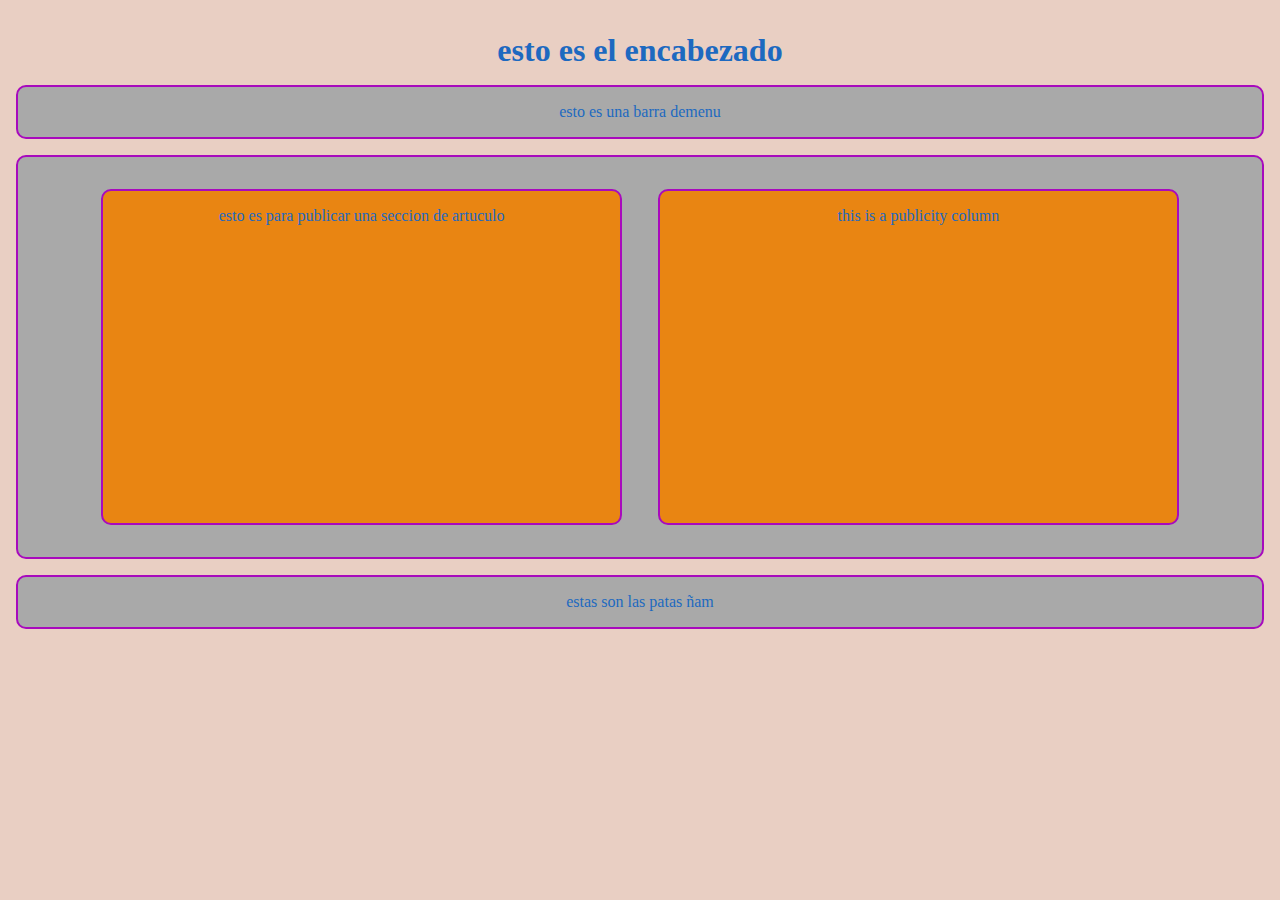
<file: ejemplo/index.html>
<!DOCTYPE html>
<html lang="en">
<head>
    <meta charset="UTF-8">
    <meta http-equiv="X-UA-Compatible" content="IE=edge">
    <meta name="viewport" content="width=device-width, initial-scale=1.0">
    <title>Ejemplo</title>
    <link rel="stylesheet" href="./css/style.css">
</head>

<body>
    <header>
        <h1>esto es el encabezado</h1>
        <nav>esto es una barra demenu</nav>
    </header>
    <div class="container">
        <section>
            <article>
                esto es para publicar una seccion de artuculo
            </article>  
            <aside>
                this is a publicity column
            </aside>
            
        </section>
    </div>
    <div class="container-footer">
        <footer>
            estas son las patas ñam
        </footer>
    </div>
</body>
</html>
</file>
<file: ejemplo/css/style.css>
*{
    padding: 0;
    margin: 0;
    color: #1d69c0;
    text-align: center;
}

 

html, body{
    background-color: #e9cfc3;
    padding-top: 1rem;
 

}

 

.main-container{
    border: 4px solid rgb(255, 0, 84);
    border-radius: 50px;
    margin: 2rem;
    background-color: #08d44c;
}

 


nav, section, footer, aside, article{
    border: 2px solid #a80abd;
    margin: 1rem;
    border-radius: 10px;
    padding: 1rem;
}

 

article, aside{
    width: 40%;
    display: inline-block;
    height: 300px;
    background-color: #e98512;
}

 

nav, footer, section {
    background-color: darkgrey;
}
</file>
